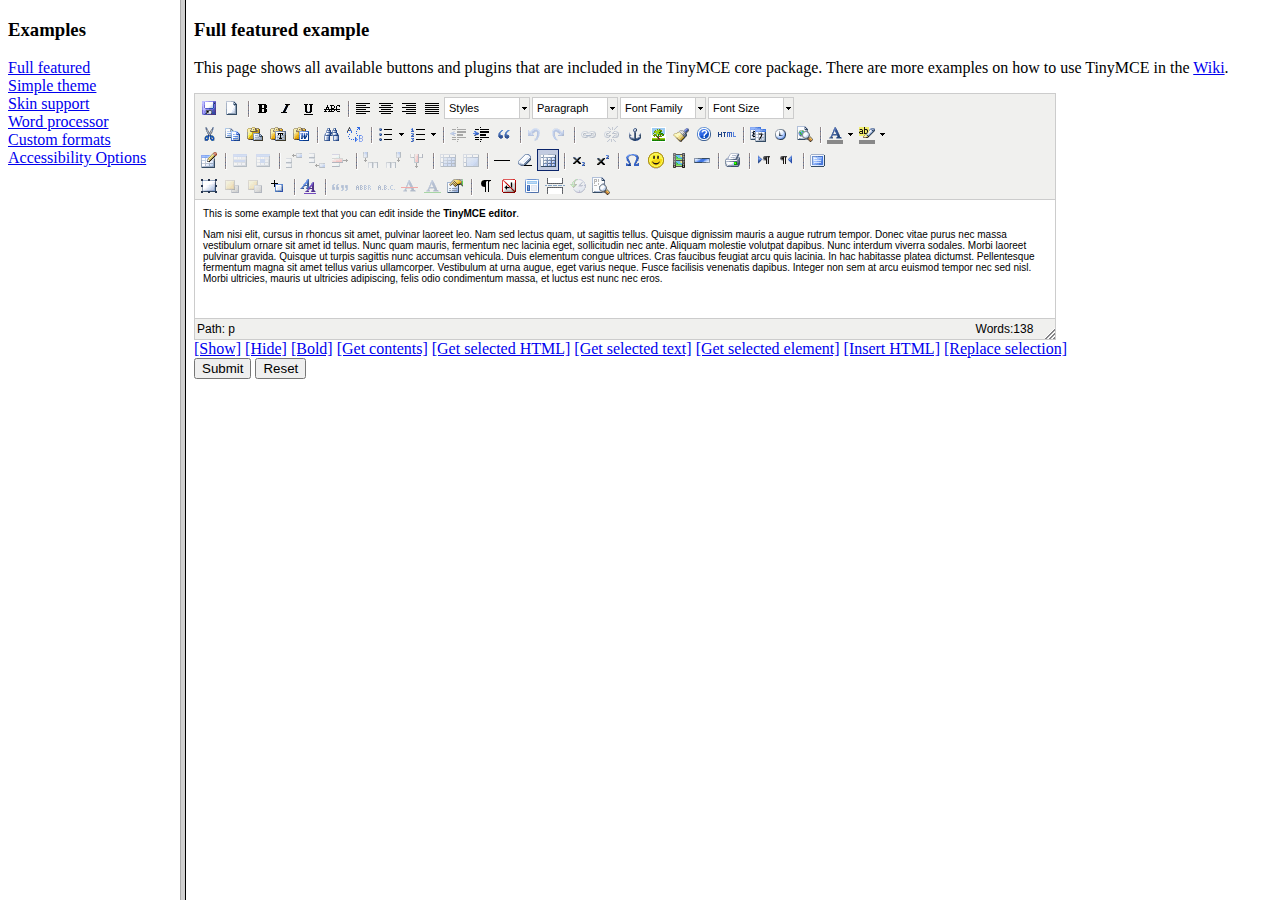
<file: seastar/static/grappelli/tinymce/examples/index.html>
<!DOCTYPE HTML PUBLIC "-//W3C//DTD HTML 4.01 Frameset//EN" "http://www.w3.org/TR/html4/frameset.dtd">
<html>
<head>
	<title>TinyMCE examples</title>
</head>
<frameset cols="180,80%">
	<frame src="menu.html" name="menu" />
	<frame src="full.html" name="main" />
</frameset>
</html>
</file>
